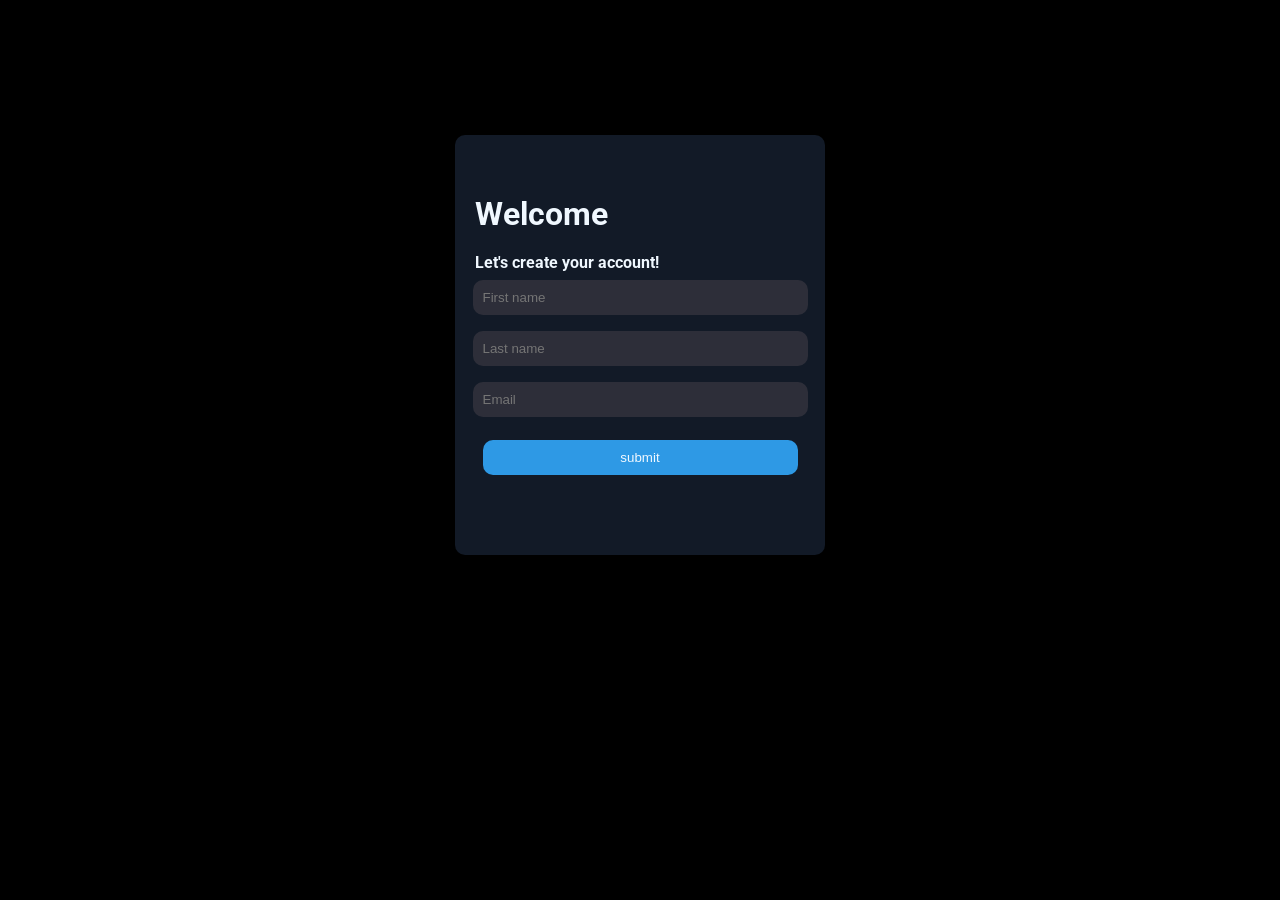
<file: index.html>
<!DOCTYPE html>
<html lang="en">

<head>
    <meta charset="UTF-8">
    <meta name="viewport" content="width=device-width, initial-scale=1.0">
    <title>osama's web</title>
    <link rel="stylesheet" href="style.css">

    <link rel="preconnect" href="https://fonts.googleapis.com">
    <link rel="preconnect" href="https://fonts.gstatic.com" crossorigin>
    <link
        href="https://fonts.googleapis.com/css2?family=Roboto:ital,wght@0,100;0,300;0,400;0,500;0,700;0,900;1,100;1,300;1,400;1,500;1,700;1,900&display=swap"
        rel="stylesheet">
</head>

<body>
 
        <form action="" class="form">
            <h1 class="h1">Welcome</h1>
            <h4 class="h4">Let's create your account!</h4>

            <input type="text" placeholder="First name" name="" id="fname">


            <input type="text" placeholder="Last name" name="" id="lname">


            <input type="email" placeholder="Email" name="" id="email">


            <button type="button">submit</button>
        </form>

</body>

</html>
</file>
<file: style.css>
*
{
    background-color: black;
    padding: 0%;
    margin: 0%;
    overflow-x: hidden;
}
.form
{
    background-color: rgba(27, 39, 57, 0.687);
    color: aliceblue;
    margin: auto;
    margin-top: 15vh;
    /* padding: 10px; */
    text-align: center;
    border-radius: 10px;
    border: 10px solid transparent;
    width: 10%;
    height: 20%;
    min-width: 350px;
    max-width: 800px;   
    min-height: 400px;
    max-height: 800px;
    font-family: "Roboto", sans-serif;
    font-size: medium;
    font-weight: 700;
    font-style: normal;
    text-decoration: none;
}
body
{
    height: auto;
    width: auto;
}
input
{
    background-color: rgba(50, 50, 61, 0.865);
    border-radius: 10px;
    padding: 10px;
    width:90%;
    border-width: 0;
   
}
#fname
{
    color: aliceblue;
   
    margin-top: 8px;
    margin-bottom: 8px;
}
#lname
{
    color: aliceblue;
    
    margin-top: 8px;
    margin-bottom: 8px;
}
#email
{
    color: aliceblue;
    
    margin-top: 8px;
    margin-bottom: 8px;
}
.h1
{
    color: aliceblue;
    background-color: transparent;
    text-align: left;
    padding-left: 10px;
    margin-top: 50px;
    margin-bottom: 20px;
}
.h4
{
    color: aliceblue;
    padding-left: 10px;
    background:  transparent;
    text-align: left;
    font-family: "Roboto", sans-serif;
    font-size: medium;
    font-weight: 700;
    font-style: normal;
    text-decoration: none;
}
button
{
    color: aliceblue;
    padding: 10px 70px 10px 70px ;
    border-radius: 10px;
    width:90%;
    margin-top: 15px;   
    background: #2e99e5;
    border-width:0;
}
</file>
